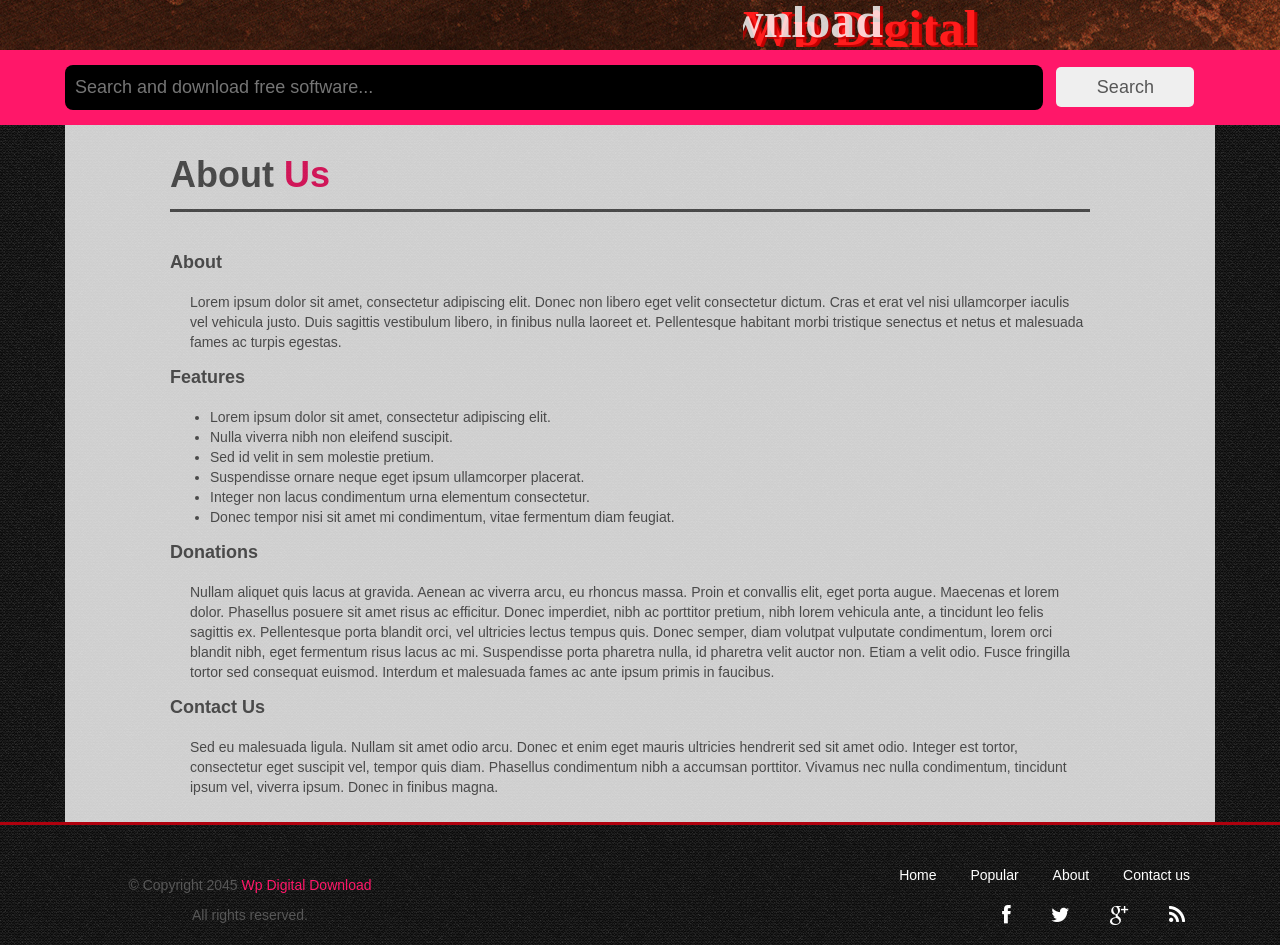
<file: pages/about.html>
<!DOCTYPE HTML>
<html>
<head>
<title>Wp Digital Download | Pages | About Us</title>
<meta charset="UTF-8">
<meta name="viewport" content="width=device-width, initial-scale=1.0">
<link rel="stylesheet" type="text/css" href="../assets/css/bootstrap.min.css" media="screen">
<link rel="stylesheet" type="text/css" href="../assets/css/font-awesome.min.css">
<link rel="stylesheet" type="text/css" href="../assets/css/style.css" media="screen">
<link rel="stylesheet" type="text/css" href="../assets/css/responsive.css" media="screen">
</head>
<body>
<div class="fix header_area">
  <div class="fix wrapper header">
    <div class="fix logo floatleft">
      <h1>Wp Digital <span>Download</span></h1>
    </div>
  </div>
</div>
<div class="fix search_area">
  <div class="fix wrapper search_box">
    <form action="#">
      <p>
        <input type="search" class="search" placeholder="Search and download free software...">
        <input type="submit" class="search_submit" value="Search">
      </p>
    </form>
  </div>
</div>
<div class="fix main_content_area">
  <div class="fix wrapper main_content">
    <div class="inner_page">
      <h1>About <span>Us</span></h1>
      <h2>About</h2>
      <p>Lorem ipsum dolor sit amet, consectetur adipiscing elit. Donec non libero eget velit consectetur dictum. Cras et erat vel nisi ullamcorper iaculis vel vehicula justo. Duis sagittis vestibulum libero, in finibus nulla laoreet et. Pellentesque habitant morbi tristique senectus et netus et malesuada fames ac turpis egestas.</p>
      <h2>Features</h2>
      <ul>
        <li>Lorem ipsum dolor sit amet, consectetur adipiscing elit.</li>
        <li>Nulla viverra nibh non eleifend suscipit.</li>
        <li>Sed id velit in sem molestie pretium.</li>
        <li>Suspendisse ornare neque eget ipsum ullamcorper placerat.</li>
        <li>Integer non lacus condimentum urna elementum consectetur.</li>
        <li>Donec tempor nisi sit amet mi condimentum, vitae fermentum diam feugiat.</li>
      </ul>
      <h2>Donations</h2>
      <p>Nullam aliquet quis lacus at gravida. Aenean ac viverra arcu, eu rhoncus massa. Proin et convallis elit, eget porta augue. Maecenas et lorem dolor. Phasellus posuere sit amet risus ac efficitur. Donec imperdiet, nibh ac porttitor pretium, nibh lorem vehicula ante, a tincidunt leo felis sagittis ex. Pellentesque porta blandit orci, vel ultricies lectus tempus quis. Donec semper, diam volutpat vulputate condimentum, lorem orci blandit nibh, eget fermentum risus lacus ac mi. Suspendisse porta pharetra nulla, id pharetra velit auctor non. Etiam a velit odio. Fusce fringilla tortor sed consequat euismod. Interdum et malesuada fames ac ante ipsum primis in faucibus.</p>
      <h2>Contact Us</h2>
      <p>Sed eu malesuada ligula. Nullam sit amet odio arcu. Donec et enim eget mauris ultricies hendrerit sed sit amet odio. Integer est tortor, consectetur eget suscipit vel, tempor quis diam. Phasellus condimentum nibh a accumsan porttitor. Vivamus nec nulla condimentum, tincidunt ipsum vel, viverra ipsum. Donec in finibus magna.</p>
    </div>
  </div>
</div>
<div class="fix footer_area">
  <div class="fix wrapper footer">
    <div class="fix footer_left floatleft">
      <div class="fix google_search"></div>
      <div class="fix copyright">
        <p>&copy; Copyright 2045 <span>Wp Digital Download</span></p>
        <p>All rights reserved.</p>
      </div>
    </div>
    <div class="fix footer_right floatright">
      <div class="fix footer_menu">
        <ul>
          <li><a href="../index.html">Home</a></li>
          <li><a href="popular.html">Popular</a></li>
          <li><a href="about.html">About</a></li>
          <li><a href="contact.html">Contact us</a></li>
        </ul>
      </div>
      <div class="fix social floatleft">
        <ul>
          <li><a href="#" class="facebook"><i class="fa fa-facebook"></i></a></li>
          <li><a href="#" class="twitter"><i class="fa fa-twitter"></i></a></li>
          <li><a href="#" class="google"><i class="fa fa-google-plus"></i></a></li>
          <li><a href="#" class="feed"><i class="fa fa-rss"></i></a></li>
        </ul>
      </div>
    </div>
  </div>
</div>
<script src="../assets/js/jquery.min.js"></script> 
<script src="../assets/js/bootstrap.min.js"></script>
</body>
</html>
</file>
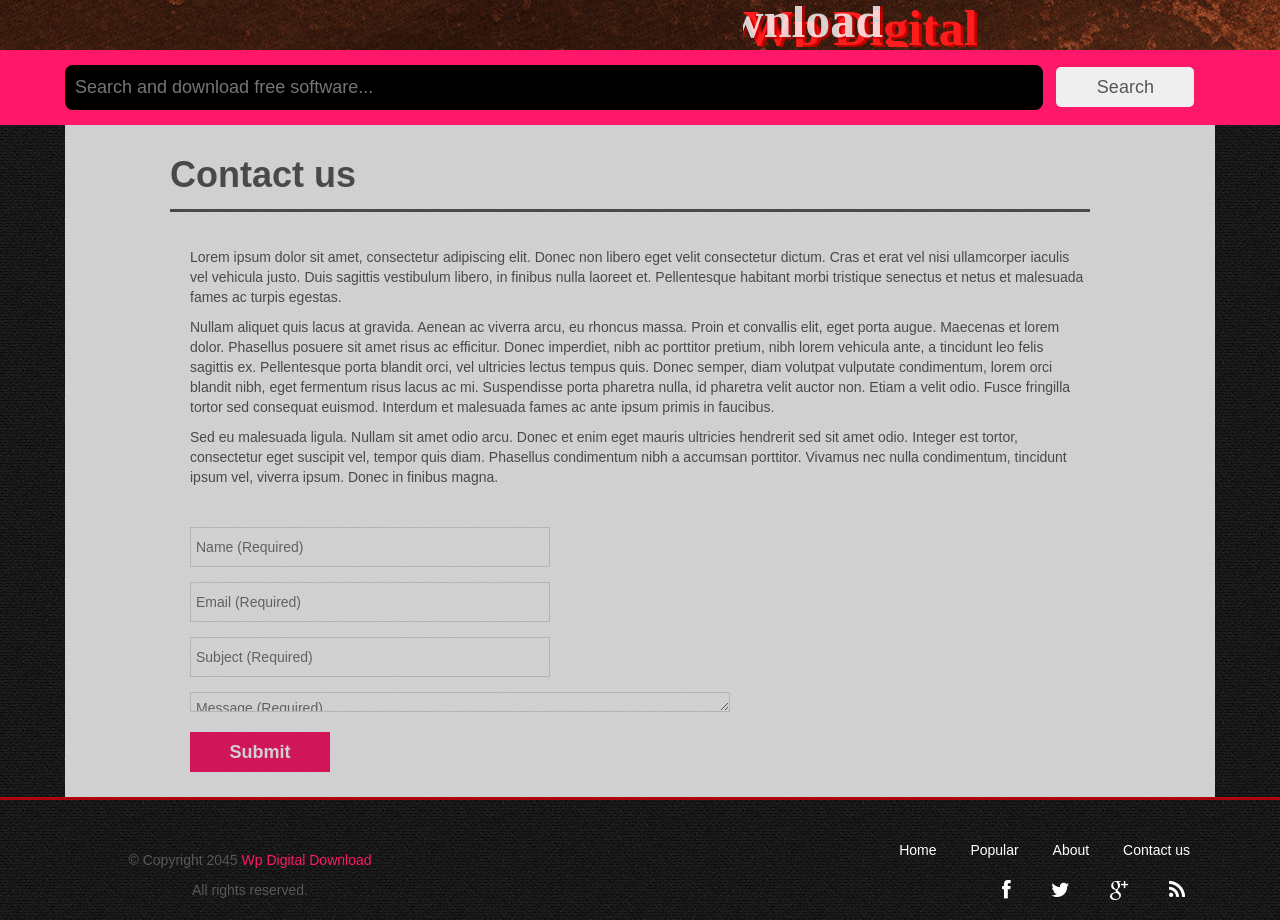
<file: pages/contact.html>
<!DOCTYPE HTML>
<html>
<head>
<title>Wp Digital Download | Pages | Contact</title>
<meta charset="UTF-8">
<meta name="viewport" content="width=device-width, initial-scale=1.0">
<link rel="stylesheet" type="text/css" href="../assets/css/bootstrap.min.css" media="screen">
<link rel="stylesheet" type="text/css" href="../assets/css/font-awesome.min.css">
<link rel="stylesheet" type="text/css" href="../assets/css/style.css" media="screen">
<link rel="stylesheet" type="text/css" href="../assets/css/responsive.css" media="screen">
</head>
<body>
<div class="fix header_area">
  <div class="fix wrapper header">
    <div class="fix logo floatleft">
      <h1>Wp Digital <span>Download</span></h1>
    </div>
  </div>
</div>
<div class="fix search_area">
  <div class="fix wrapper search_box">
    <form action="#">
      <p>
        <input type="search" class="search" placeholder="Search and download free software...">
        <input type="submit" class="search_submit" value="Search">
      </p>
    </form>
  </div>
</div>
<div class="fix main_content_area">
  <div class="fix wrapper main_content">
    <div class="inner_page">
      <h1>Contact us</h1>
      <p>Lorem ipsum dolor sit amet, consectetur adipiscing elit. Donec non libero eget velit consectetur dictum. Cras et erat vel nisi ullamcorper iaculis vel vehicula justo. Duis sagittis vestibulum libero, in finibus nulla laoreet et. Pellentesque habitant morbi tristique senectus et netus et malesuada fames ac turpis egestas.</p>
      <p>Nullam aliquet quis lacus at gravida. Aenean ac viverra arcu, eu rhoncus massa. Proin et convallis elit, eget porta augue. Maecenas et lorem dolor. Phasellus posuere sit amet risus ac efficitur. Donec imperdiet, nibh ac porttitor pretium, nibh lorem vehicula ante, a tincidunt leo felis sagittis ex. Pellentesque porta blandit orci, vel ultricies lectus tempus quis. Donec semper, diam volutpat vulputate condimentum, lorem orci blandit nibh, eget fermentum risus lacus ac mi. Suspendisse porta pharetra nulla, id pharetra velit auctor non. Etiam a velit odio. Fusce fringilla tortor sed consequat euismod. Interdum et malesuada fames ac ante ipsum primis in faucibus.</p>
      <p>Sed eu malesuada ligula. Nullam sit amet odio arcu. Donec et enim eget mauris ultricies hendrerit sed sit amet odio. Integer est tortor, consectetur eget suscipit vel, tempor quis diam. Phasellus condimentum nibh a accumsan porttitor. Vivamus nec nulla condimentum, tincidunt ipsum vel, viverra ipsum. Donec in finibus magna.</p>
      <div class="contact_form">
        <form action="#">
          <p>
            <input type="text" class="name" placeholder="Name (Required)">
          </p>
          <p>
            <input type="text" class="email" placeholder="Email (Required)">
          </p>
          <p>
            <input type="text" class="name" placeholder="Subject (Required)">
          </p>
          <p>
            <textarea class="massage" placeholder="Message (Required)"></textarea>
          </p>
          <p>
            <input type="submit" value="Submit" class="submit_btn">
          </p>
        </form>
      </div>
    </div>
  </div>
</div>
<div class="fix footer_area">
  <div class="fix wrapper footer">
    <div class="fix footer_left floatleft">
      <div class="fix google_search"></div>
      <div class="fix copyright">
        <p>&copy; Copyright 2045 <span>Wp Digital Download</span></p>
        <p>All rights reserved.</p>
      </div>
    </div>
    <div class="fix footer_right floatright">
      <div class="fix footer_menu">
        <ul>
          <li><a href="../index.html">Home</a></li>
          <li><a href="popular.html">Popular</a></li>
          <li><a href="about.html">About</a></li>
          <li><a href="contact.html">Contact us</a></li>
        </ul>
      </div>
      <div class="fix social floatleft">
        <ul>
          <li><a href="#" class="facebook"><i class="fa fa-facebook"></i></a></li>
          <li><a href="#" class="twitter"><i class="fa fa-twitter"></i></a></li>
          <li><a href="#" class="google"><i class="fa fa-google-plus"></i></a></li>
          <li><a href="#" class="feed"><i class="fa fa-rss"></i></a></li>
        </ul>
      </div>
    </div>
  </div>
</div>
<script src="../assets/js/jquery.min.js"></script> 
<script src="../assets/js/bootstrap.min.js"></script>
</body>
</html>
</file>
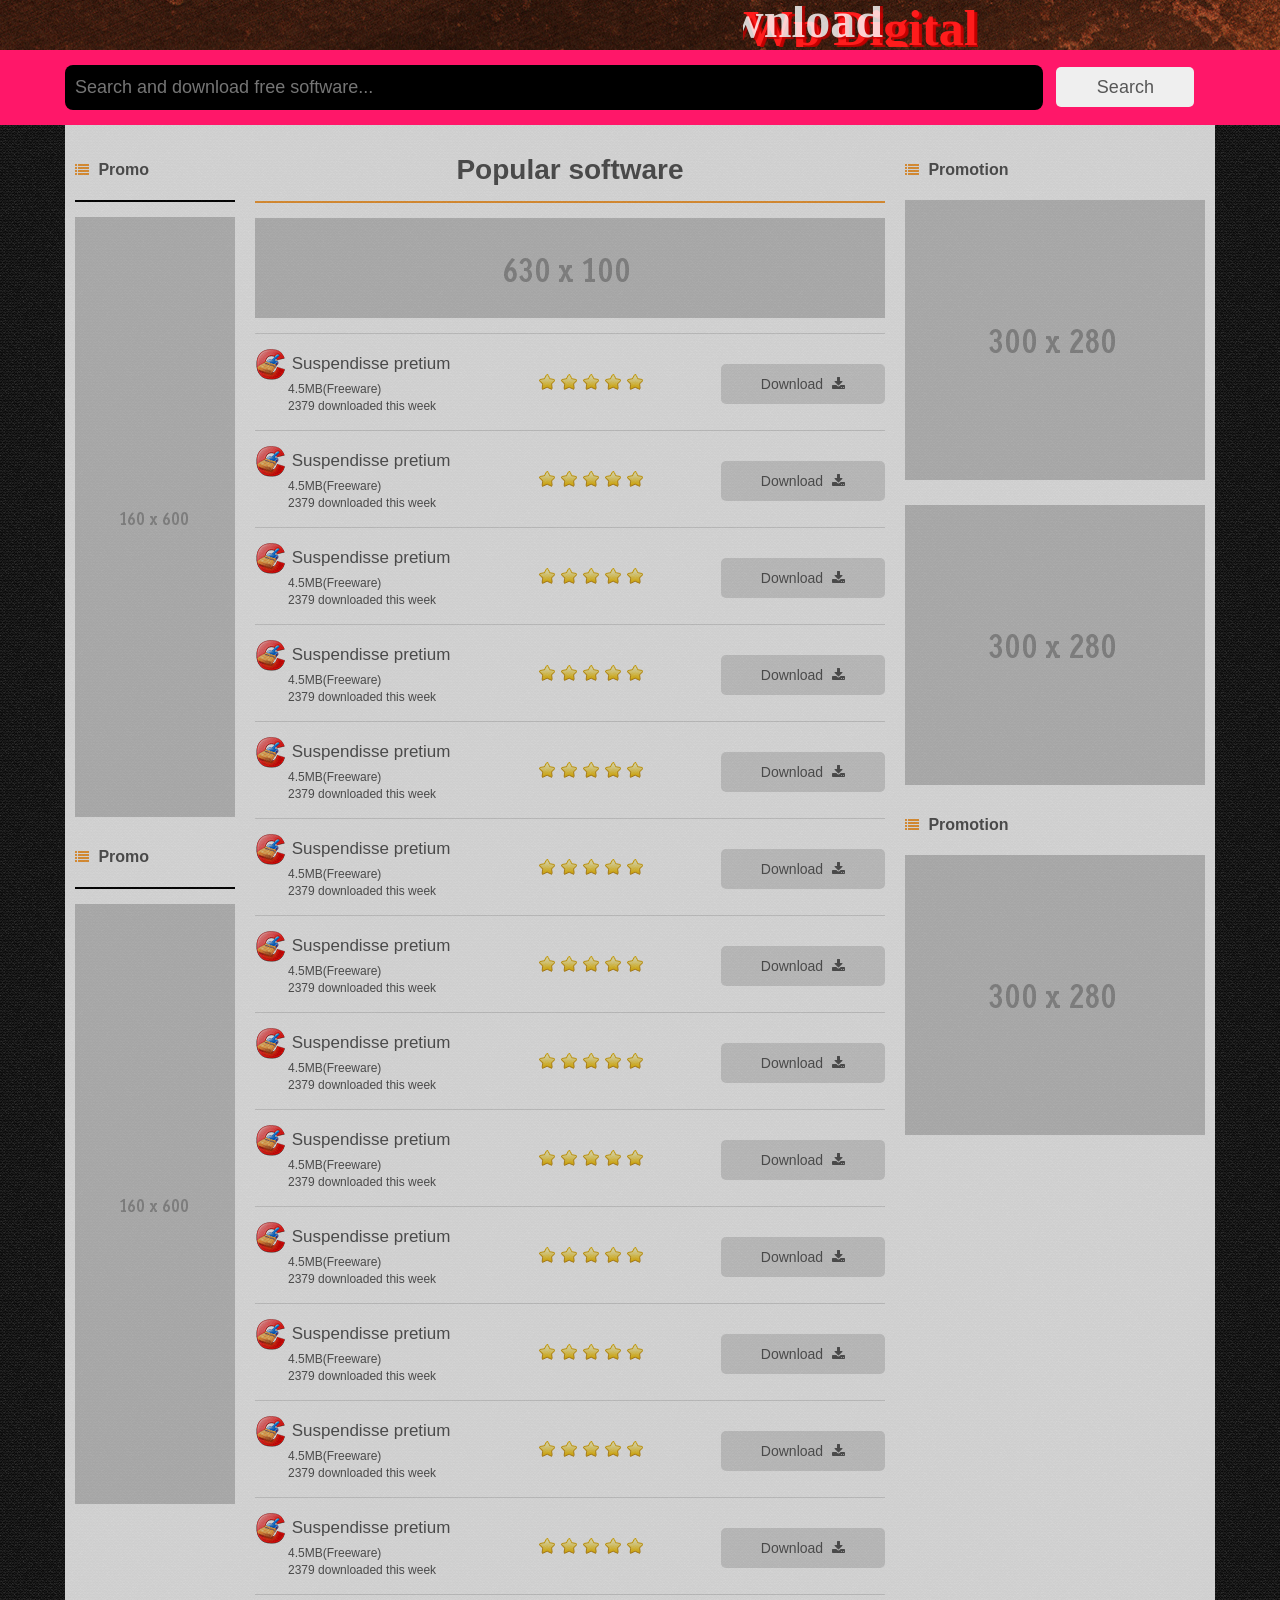
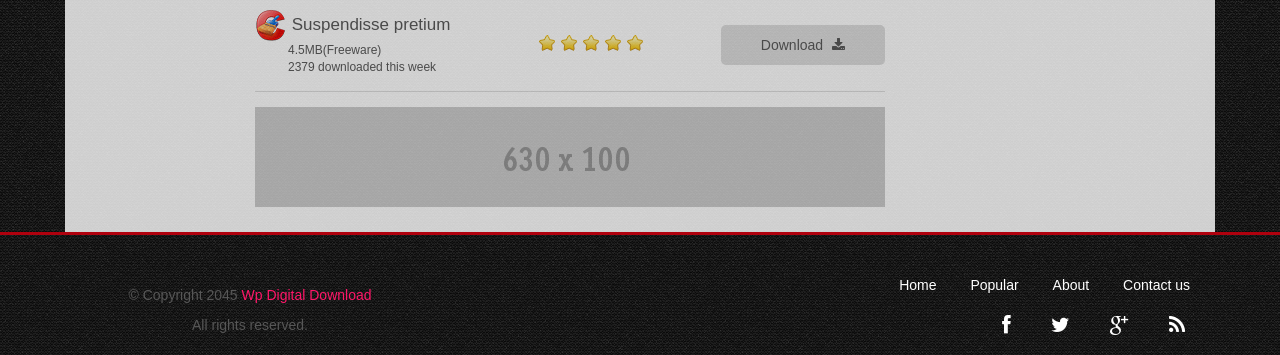
<file: pages/popular.html>
<!DOCTYPE HTML>
<html>
<head>
<title>Wp Digital Download | Pages | Popular</title>
<meta charset="UTF-8">
<meta name="viewport" content="width=device-width, initial-scale=1.0">
<link rel="stylesheet" type="text/css" href="../assets/css/bootstrap.min.css" media="screen">
<link rel="stylesheet" type="text/css" href="../assets/css/font-awesome.min.css">
<link rel="stylesheet" type="text/css" href="../assets/css/style.css" media="screen">
<link rel="stylesheet" type="text/css" href="../assets/css/responsive.css" media="screen">
</head>
<body>
<div class="fix header_area">
  <div class="fix wrapper header">
    <div class="fix logo floatleft">
      <h1>Wp Digital <span>Download</span></h1>
    </div>
  </div>
</div>
<div class="fix search_area">
  <div class="fix wrapper search_box">
    <form action="#">
      <p>
        <input type="search" class="search" placeholder="Search and download free software...">
        <input type="submit" class="search_submit" value="Search">
      </p>
    </form>
  </div>
</div>
<div class="fix main_content_area">
  <div class="fix wrapper main_content">
    <div class="fix inner_left_sidebar floatleft">
      <div class="fix single_left_sidebar">
        <h2><i class="fa fa-list"></i> Promo</h2>
        <img src="../images/160x600.gif" alt=""></div>
      <div class="fix single_left_sidebar">
        <h2><i class="fa fa-list"></i> Promo</h2>
        <img src="../images/160x600.gif" alt=""></div>
    </div>
    <div class="fix inner_content floatleft">
      <h1>Popular software</h1>
      <ul>
        <li>
          <div class="fix single_inner_content">
            <div class="fix blog_top_add"><img src="../images/630x100.gif" alt=""></div>
          </div>
        </li>
        <li>
          <div class="fix single_inner_content">
            <h1><img src="../images/ccleaner.png" alt=""> <a href="#">Suspendisse pretium </a><span>4.5MB(Freeware) <br/>
              2379 downloaded this week</span></h1>
            <div class="fix star"><a href="#">star</a><a href="#">star</a><a href="#">star</a><a href="#">star</a><a href="#">star</a></div>
            <a href="#">Download <i class="fa fa-download"></i></a></div>
        </li>
        <li>
          <div class="fix single_inner_content">
            <h1><img src="../images/ccleaner.png" alt=""> <a href="#">Suspendisse pretium </a><span>4.5MB(Freeware) <br/>
              2379 downloaded this week</span></h1>
            <div class="fix star"><a href="#">star</a><a href="#">star</a><a href="#">star</a><a href="#">star</a><a href="#">star</a></div>
            <a href="#">Download <i class="fa fa-download"></i></a></div>
        </li>
        <li>
          <div class="fix single_inner_content">
            <h1><img src="../images/ccleaner.png" alt=""> <a href="#">Suspendisse pretium </a><span>4.5MB(Freeware) <br/>
              2379 downloaded this week</span></h1>
            <div class="fix star"><a href="#">star</a><a href="#">star</a><a href="#">star</a><a href="#">star</a><a href="#">star</a></div>
            <a href="#">Download <i class="fa fa-download"></i></a></div>
        </li>
        <li>
          <div class="fix single_inner_content">
            <h1><img src="../images/ccleaner.png" alt=""> <a href="#">Suspendisse pretium </a><span>4.5MB(Freeware) <br/>
              2379 downloaded this week</span></h1>
            <div class="fix star"><a href="#">star</a><a href="#">star</a><a href="#">star</a><a href="#">star</a><a href="#">star</a></div>
            <a href="#">Download <i class="fa fa-download"></i></a></div>
        </li>
        <li>
          <div class="fix single_inner_content">
            <h1><img src="../images/ccleaner.png" alt=""> <a href="#">Suspendisse pretium </a><span>4.5MB(Freeware) <br/>
              2379 downloaded this week</span></h1>
            <div class="fix star"><a href="#">star</a><a href="#">star</a><a href="#">star</a><a href="#">star</a><a href="#">star</a></div>
            <a href="#">Download <i class="fa fa-download"></i></a></div>
        </li>
        <li>
          <div class="fix single_inner_content">
            <h1><img src="../images/ccleaner.png" alt=""> <a href="#">Suspendisse pretium </a><span>4.5MB(Freeware) <br/>
              2379 downloaded this week</span></h1>
            <div class="fix star"><a href="#">star</a><a href="#">star</a><a href="#">star</a><a href="#">star</a><a href="#">star</a></div>
            <a href="#">Download <i class="fa fa-download"></i></a></div>
        </li>
        <li>
          <div class="fix single_inner_content">
            <h1><img src="../images/ccleaner.png" alt=""> <a href="#">Suspendisse pretium </a><span>4.5MB(Freeware) <br/>
              2379 downloaded this week</span></h1>
            <div class="fix star"><a href="#">star</a><a href="#">star</a><a href="#">star</a><a href="#">star</a><a href="#">star</a></div>
            <a href="#">Download <i class="fa fa-download"></i></a></div>
        </li>
        <li>
          <div class="fix single_inner_content">
            <h1><img src="../images/ccleaner.png" alt=""> <a href="#">Suspendisse pretium </a><span>4.5MB(Freeware) <br/>
              2379 downloaded this week</span></h1>
            <div class="fix star"><a href="#">star</a><a href="#">star</a><a href="#">star</a><a href="#">star</a><a href="#">star</a></div>
            <a href="#">Download <i class="fa fa-download"></i></a></div>
        </li>
        <li>
          <div class="fix single_inner_content">
            <h1><img src="../images/ccleaner.png" alt=""> <a href="#">Suspendisse pretium </a><span>4.5MB(Freeware) <br/>
              2379 downloaded this week</span></h1>
            <div class="fix star"><a href="#">star</a><a href="#">star</a><a href="#">star</a><a href="#">star</a><a href="#">star</a></div>
            <a href="#">Download <i class="fa fa-download"></i></a></div>
        </li>
        <li>
          <div class="fix single_inner_content">
            <h1><img src="../images/ccleaner.png" alt=""> <a href="#">Suspendisse pretium </a><span>4.5MB(Freeware) <br/>
              2379 downloaded this week</span></h1>
            <div class="fix star"><a href="#">star</a><a href="#">star</a><a href="#">star</a><a href="#">star</a><a href="#">star</a></div>
            <a href="#">Download <i class="fa fa-download"></i></a></div>
        </li>
        <li>
          <div class="fix single_inner_content">
            <h1><img src="../images/ccleaner.png" alt=""> <a href="#">Suspendisse pretium </a><span>4.5MB(Freeware) <br/>
              2379 downloaded this week</span></h1>
            <div class="fix star"><a href="#">star</a><a href="#">star</a><a href="#">star</a><a href="#">star</a><a href="#">star</a></div>
            <a href="#">Download <i class="fa fa-download"></i></a></div>
        </li>
        <li>
          <div class="fix single_inner_content">
            <h1><img src="../images/ccleaner.png" alt=""> <a href="#">Suspendisse pretium </a><span>4.5MB(Freeware) <br/>
              2379 downloaded this week</span></h1>
            <div class="fix star"><a href="#">star</a><a href="#">star</a><a href="#">star</a><a href="#">star</a><a href="#">star</a></div>
            <a href="#">Download <i class="fa fa-download"></i></a></div>
        </li>
        <li>
          <div class="fix single_inner_content">
            <h1><img src="../images/ccleaner.png" alt=""> <a href="#">Suspendisse pretium </a><span>4.5MB(Freeware) <br/>
              2379 downloaded this week</span></h1>
            <div class="fix star"><a href="#">star</a><a href="#">star</a><a href="#">star</a><a href="#">star</a><a href="#">star</a></div>
            <a href="#">Download <i class="fa fa-download"></i></a></div>
        </li>
        <li>
          <div class="fix single_inner_content">
            <h1><img src="../images/ccleaner.png" alt=""> <a href="#">Suspendisse pretium </a><span>4.5MB(Freeware) <br/>
              2379 downloaded this week</span></h1>
            <div class="fix star"><a href="#">star</a><a href="#">star</a><a href="#">star</a><a href="#">star</a><a href="#">star</a></div>
            <a href="#">Download <i class="fa fa-download"></i></a></div>
        </li>
        <li>
          <div class="fix single_inner_content">
            <div class="fix blog_top_add"><img src="../images/630x100.gif" alt=""></div>
          </div>
        </li>
      </ul>
    </div>
    <div class="fix inner_right_sidebar floatright">
      <div class="fix single_right_sidebar">
        <h2><i class="fa fa-list"></i> Promotion</h2>
        <img src="../images/300x280.gif" alt=""></div>
      <div class="fix single_right_sidebar"><img src="../images/300x280.gif" alt=""></div>
      <div class="fix single_right_sidebar">
        <h2><i class="fa fa-list"></i> Promotion</h2>
        <img src="../images/300x280.gif" alt=""></div>
    </div>
  </div>
</div>
<div class="fix footer_area">
  <div class="fix wrapper footer">
    <div class="fix footer_left floatleft">
      <div class="fix google_search"></div>
      <div class="fix copyright">
        <p>&copy; Copyright 2045 <span>Wp Digital Download</span></p>
        <p>All rights reserved.</p>
      </div>
    </div>
    <div class="fix footer_right floatright">
      <div class="fix footer_menu">
        <ul>
          <li><a href="../index.html">Home</a></li>
          <li><a href="popular.html">Popular</a></li>
          <li><a href="about.html">About</a></li>
          <li><a href="contact.html">Contact us</a></li>
        </ul>
      </div>
      <div class="fix social floatleft">
        <ul>
          <li><a href="#" class="facebook"><i class="fa fa-facebook"></i></a></li>
          <li><a href="#" class="twitter"><i class="fa fa-twitter"></i></a></li>
          <li><a href="#" class="google"><i class="fa fa-google-plus"></i></a></li>
          <li><a href="#" class="feed"><i class="fa fa-rss"></i></a></li>
        </ul>
      </div>
    </div>
  </div>
</div>
<script src="../assets/js/jquery.min.js"></script> 
<script src="../assets/js/bootstrap.min.js"></script>
</body>
</html>
</file>
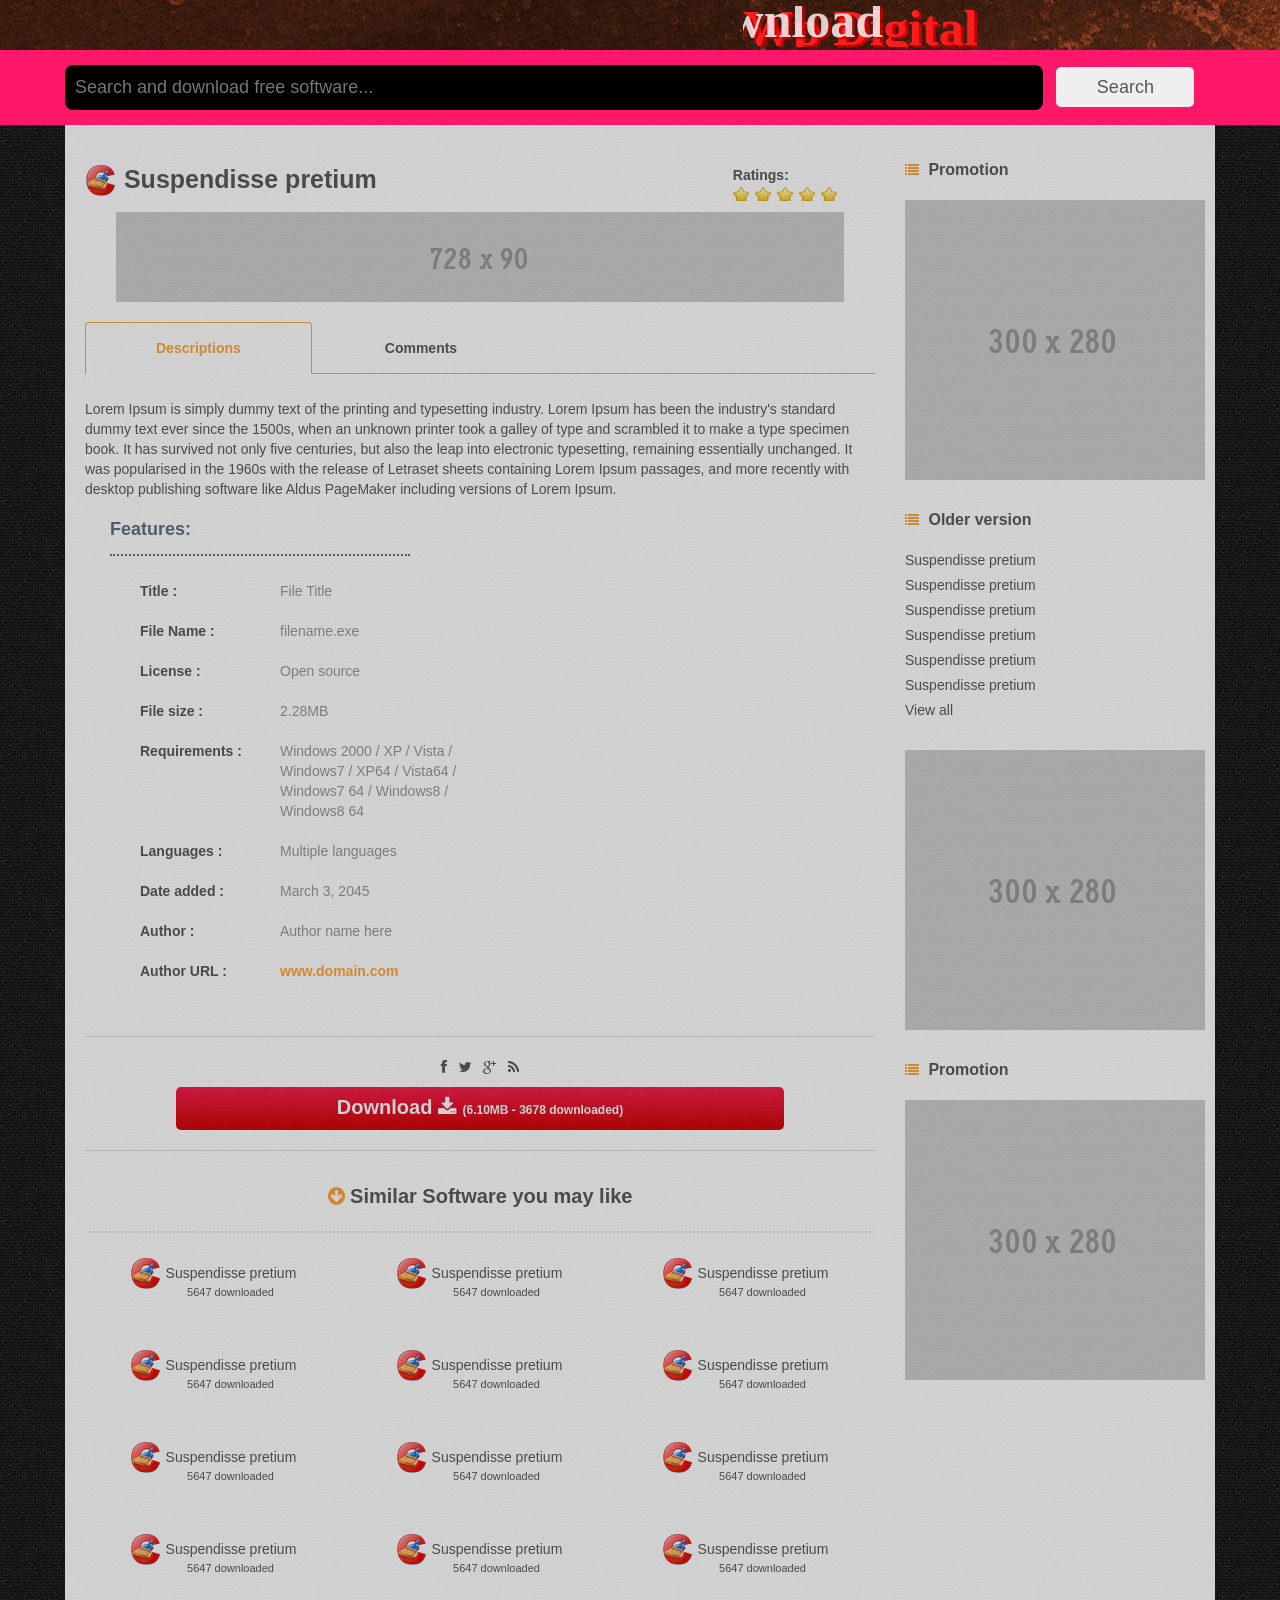
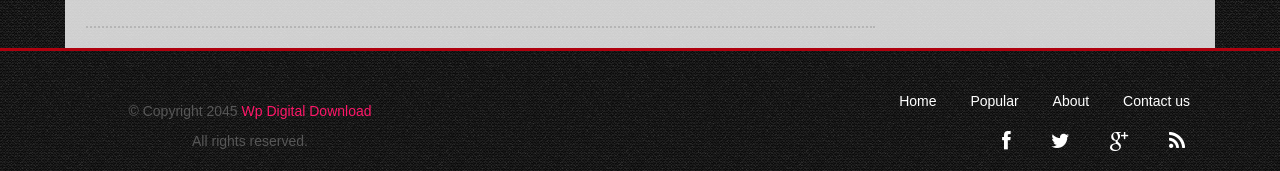
<file: pages/single.html>
<!DOCTYPE HTML>
<html>
<head>
<title>Wp Digital Download | Pages | Single</title>
<meta charset="UTF-8">
<meta name="viewport" content="width=device-width, initial-scale=1.0">
<link rel="stylesheet" type="text/css" href="../assets/css/bootstrap.min.css" media="screen">
<link rel="stylesheet" type="text/css" href="../assets/css/font-awesome.min.css">
<link rel="stylesheet" type="text/css" href="../assets/css/style.css" media="screen">
<link rel="stylesheet" type="text/css" href="../assets/css/responsive.css" media="screen">
</head>
<body>
<div class="fix header_area">
  <div class="fix wrapper header">
    <div class="fix logo floatleft">
      <h1>Wp Digital <span>Download</span></h1>
    </div>
  </div>
</div>
<div class="fix search_area">
  <div class="fix wrapper search_box">
    <form action="#">
      <p>
        <input type="search" class="search" placeholder="Search and download free software...">
        <input type="submit" class="search_submit" value="Search">
      </p>
    </form>
  </div>
</div>
<div class="fix main_content_area">
  <div class="fix wrapper main_content">
    <div class="fix inner_page_content floatleft">
      <div class="fix breadcrumbs"></div>
      <div class="fix single_page_content">
        <div class="soft_title">
          <h1><img src="../images/ccleaner.png" alt=""> Suspendisse pretium</h1>
          <div class="rating_star"><span>Ratings:</span><a href="#"></a><a href="#"></a><a href="#"></a><a href="#"></a><a href="#"></a></div>
        </div>
        <div class="fix single_page_content_top_addbar"><img src="../images/728x90.gif" alt=""></div>
        <div class="fix description_tabs">
          <ul class="nav nav-tabs">
            <li class="active"><a href="#home" data-toggle="tab">Descriptions</a></li>
            <li><a href="#profile" data-toggle="tab">Comments</a></li>
          </ul>
          <div class="tab-content">
            <div class="tab-pane active descriptions" id="home">Lorem Ipsum is simply dummy text of the printing and typesetting industry. Lorem Ipsum has been the industry's standard dummy text ever since the 1500s, when an unknown printer took a galley of type and scrambled it to make a type specimen book. It has survived not only five centuries, but also the leap into electronic typesetting, remaining essentially unchanged. It was popularised in the 1960s with the release of Letraset sheets containing Lorem Ipsum passages, and more recently with desktop publishing software like Aldus PageMaker including versions of Lorem Ipsum.
              <h2>Features:</h2>
              <ul>
                <li>
                  <div class="fix description_info">
                    <div class="des_title">Title :</div>
                    <div class="des">File Title</div>
                  </div>
                </li>
                <li>
                  <div class="fix description_info">
                    <div class="des_title">File Name :</div>
                    <div class="des">filename.exe</div>
                  </div>
                </li>
                <li>
                  <div class="fix description_info">
                    <div class="des_title">License :</div>
                    <div class="des">Open source</div>
                  </div>
                </li>
                <li>
                  <div class="fix description_info">
                    <div class="des_title">File size :</div>
                    <div class="des">2.28MB</div>
                  </div>
                </li>
                <li>
                  <div class="fix description_info">
                    <div class="des_title">Requirements :</div>
                    <div class="des">Windows 2000 / XP / Vista / Windows7 / XP64 / Vista64 / Windows7 64 / Windows8 / Windows8 64</div>
                  </div>
                </li>
                <li>
                  <div class="fix description_info">
                    <div class="des_title">Languages :</div>
                    <div class="des">Multiple languages</div>
                  </div>
                </li>
                <li>
                  <div class="fix description_info">
                    <div class="des_title">Date added :</div>
                    <div class="des">March 3, 2045</div>
                  </div>
                </li>
                <li>
                  <div class="fix description_info">
                    <div class="des_title">Author :</div>
                    <div class="des">Author name here</div>
                  </div>
                </li>
                <li>
                  <div class="fix description_info">
                    <div class="des_title">Author URL :</div>
                    <div class="des"><a href="#">www.domain.com</a></div>
                  </div>
                </li>
              </ul>
            </div>
            <div class="tab-pane comments" id="profile">
              <p>hello this is comment box</p>
            </div>
          </div>
        </div>
        <div class="fix post-meta">
          <div class="fix download_area">
            <div class="fix social_buttons text-center"><a href="#" class="facebook"><i class="fa fa-facebook"></i></a> &nbsp; <a href="#" class="twitter"><i class="fa fa-twitter"></i></a> &nbsp; <a href="#" class="google"><i class="fa fa-google-plus"></i></a> &nbsp; <a href="#" class="feed"><i class="fa fa-rss"></i></a></div>
            <div class="fix download_button"><a href="#">Download <i class="fa fa-download"></i> <span>(6.10MB - 3678 downloaded)</span></a></div>
          </div>
        </div>
        <div class="fix related_post">
          <h2><i class="fa fa-arrow-circle-down"></i> Similar Software you may like</h2>
          <div class="fix related_post_container">
            <div class="fix single_related_post">
              <h2><img src="../images/ccleaner.png" alt=""> <a href="#">Suspendisse pretium</a> <span>5647 downloaded</span></h2>
            </div>
            <div class="fix single_related_post">
              <h2><img src="../images/ccleaner.png" alt=""> <a href="#">Suspendisse pretium</a> <span>5647 downloaded</span></h2>
            </div>
            <div class="fix single_related_post">
              <h2><img src="../images/ccleaner.png" alt=""> <a href="#">Suspendisse pretium</a> <span>5647 downloaded</span></h2>
            </div>
            <div class="fix single_related_post">
              <h2><img src="../images/ccleaner.png" alt=""> <a href="#">Suspendisse pretium</a> <span>5647 downloaded</span></h2>
            </div>
            <div class="fix single_related_post">
              <h2><img src="../images/ccleaner.png" alt=""> <a href="#">Suspendisse pretium</a> <span>5647 downloaded</span></h2>
            </div>
            <div class="fix single_related_post">
              <h2><img src="../images/ccleaner.png" alt=""> <a href="#">Suspendisse pretium</a> <span>5647 downloaded</span></h2>
            </div>
            <div class="fix single_related_post">
              <h2><img src="../images/ccleaner.png" alt=""> <a href="#">Suspendisse pretium</a> <span>5647 downloaded</span></h2>
            </div>
            <div class="fix single_related_post">
              <h2><img src="../images/ccleaner.png" alt=""> <a href="#">Suspendisse pretium</a> <span>5647 downloaded</span></h2>
            </div>
            <div class="fix single_related_post">
              <h2><img src="../images/ccleaner.png" alt=""> <a href="#">Suspendisse pretium</a> <span>5647 downloaded</span></h2>
            </div>
            <div class="fix single_related_post">
              <h2><img src="../images/ccleaner.png" alt=""> <a href="#">Suspendisse pretium</a> <span>5647 downloaded</span></h2>
            </div>
            <div class="fix single_related_post">
              <h2><img src="../images/ccleaner.png" alt=""> <a href="#">Suspendisse pretium</a> <span>5647 downloaded</span></h2>
            </div>
            <div class="fix single_related_post">
              <h2><img src="../images/ccleaner.png" alt=""> <a href="#">Suspendisse pretium</a> <span>5647 downloaded</span></h2>
            </div>
          </div>
        </div>
      </div>
    </div>
    <div class="fix inner_page_right_sidebar floatright">
      <div class="fix inner_page_single_right_sidebar">
        <h2><i class="fa fa-list"></i> Promotion</h2>
        <img src="../images/300x280.gif" alt=""></div>
      <div class="fix older_version">
        <h2><i class="fa fa-list"></i> Older version</h2>
        <a href="#">Suspendisse pretium </a><a href="#">Suspendisse pretium </a><a href="#">Suspendisse pretium </a><a href="#">Suspendisse pretium </a><a href="#">Suspendisse pretium </a><a href="#">Suspendisse pretium </a><a href="#">View all</a></div>
      <div class="fix inner_page_single_right_sidebar"><img src="../images/300x280.gif" alt=""></div>
      <div class="fix inner_page_single_right_sidebar">
        <h2><i class="fa fa-list"></i> Promotion</h2>
        <img src="../images/300x280.gif" alt=""></div>
    </div>
  </div>
</div>
<div class="fix footer_area">
  <div class="fix wrapper footer">
    <div class="fix footer_left floatleft">
      <div class="fix google_search"></div>
      <div class="fix copyright">
        <p>&copy; Copyright 2045 <span>Wp Digital Download</span></p>
        <p>All rights reserved.</p>
      </div>
    </div>
    <div class="fix footer_right floatright">
      <div class="fix footer_menu">
        <ul>
          <li><a href="../index.html">Home</a></li>
          <li><a href="popular.html">Popular</a></li>
          <li><a href="about.html">About</a></li>
          <li><a href="contact.html">Contact us</a></li>
        </ul>
      </div>
      <div class="fix social floatleft">
        <ul>
          <li><a href="#" class="facebook"><i class="fa fa-facebook"></i></a></li>
          <li><a href="#" class="twitter"><i class="fa fa-twitter"></i></a></li>
          <li><a href="#" class="google"><i class="fa fa-google-plus"></i></a></li>
          <li><a href="#" class="feed"><i class="fa fa-rss"></i></a></li>
        </ul>
      </div>
    </div>
  </div>
</div>
<script src="../assets/js/jquery.min.js"></script> 
<script src="../assets/js/bootstrap.min.js"></script>
</body>
</html>
</file>
<file: assets/css/style.css>
/*
Template Name: Wp Digital Download 
Template URI: http://www.wpfreeware.com/wp-digital-download/
Author: WpFreeware
Author URI: http://www.wpfreeware.com
Description: A Pro Apps / Digital Downloads website template
Version: 1.0 
License: GPL
License URI: http://www.gnu.org/licenses/gpl-2.0.html
*/

*{margin:0; padding:0}
body{font-family:Arial; font-size:14px; line-height:20px; background:url("images/black_bg.png") repeat; color:#575757}
a{color:#575757; text-decoration:none; outline:0}
a:hover, a:active, a:focus{text-decoration:none; outline:0; color:#575757}
input[type=text], input[type=password], input[type=submit], textarea{border:1px solid #ddd; padding:5px; overflow:auto}
h1, h2, h3, h4, h5, h6{font-weight:normal; margin:0 0 15px}
h2{font-size:25px; line-height:30px}
img{max-width:100%; height:auto; border:none}
.alignleft{float:left; margin-left:0px}
.aligncenter{display:block; margin:10px auto}
.alignright{float:right; margin-left:10px}
.floatleft{float:left}
.floatright{float:right}
.wrapper{width:1150px; display:block; margin:0 auto}
.fix{overflow:hidden}
.header_area
{background:url("images/header.jpg"); padding:6px}
.header{min-height:1cm}
.logo{position:absolute; right:8.0cm}
.logo h1{color:#ff1c1c; font-family:lucida fax; font-size:50px;  font-weight:bold; line-height:8px; margin-top:18px; text-shadow:3px 2px 1px #c40000}
.logo h1 span{color:#fff; position:absolute; bottom:0.6cm ;right:2.5cm; opacity:0.8}
.social{margin-left:210px}
.social ul{margin:0; padding:0; list-style:none}
.social ul li{float:left}
.social ul li a{color:#FFF; display:block; font-size:20px; padding:10px 20px}
.social ul li a:hover{color:#FF1769}
.facebook{}
.twitter{}
.google{}
.feed{}
.google_lan{margin-right:22px; margin-top:40px}
.search_area{background:#FF1769}
.search_box{padding:15px 0}
.search_box form, .search_box form p{margin:0; padding:0}
.search{background:none repeat scroll 0 0 #000; border:0; border-radius:8px; color:#FFF; font-size:18px; height:45px; padding-left:10px; width:85%; outline:0}
.search:focus{background:#F0F0F0; color:#000}
.search_submit{border-radius:5px; font-size:18px; height:40px; margin-left:10px; width:12%; border:none !important}
.search_submit:hover{background:#222; color:#FF1769}
.main_content_area{}
.main_content{background:#fff; opacity:0.8;}
.content{width:950px; padding:10px; background:#fff}
.hori_addbar{height:100px; margin:10px auto; width:450px}
.single_content{border:1px solid #999; margin-bottom:15px; margin-left:7px; margin-right:7px; padding:9px; width:296px; -moz-box-shadow:3px 3px 5px #ddd; -webkit-box-shadow:3px 3px 5px #ddd; box-shadow:6px 5px 3px #ddd; min-height:500px}.single_content h2{font-size:20px; font-weight:bold; border-bottom:2px solid #cc3300; padding-bottom:10px}
.single_content h2 i{c}
.single_content h2 .week{font-size:9px; font-weight:normal}
.single_content ul{margin:5; padding:0; list-style:none}
.single_content ul li{}
.single_content ul li a{border-bottom:1px dotted #cc3300; display:block; font-size:11px; padding:8px 0}
.single_content ul li a:hover{color:#FFA439; text-decoration:underline}
.viewall{text-align:center; margin-top:15px}
.viewall a{color:#FFA439; font-weight:bold}
.viewall a:hover{text-decoration:underline}
.entry_name{width:90%}
.download-count{margin-top:5px}
.home_sidebar{width:5.2cm; padding:1cm; position: relative; top:1.8cm; right:1cm}
.single_home_sidebar{
  width: 292px;
  height: 600;
  object-fit: contain;
  }
.single_home_sidebar h2{border-bottom:2px solid #cc3300; font-size:20px; font-weight:bold; }
.single_home_sidebar h2 i{color:#cc3300}
.footer_area{background:url("images/black_bg.png") repeat scroll 0 0 rgba(0,0,0,0); border-top:3px solid #af010e}
.footer{padding:10px}
.footer_left{}
.copyright{text-align:center; margin-top:15px}
.copyright span{color:#FF1769}
.footer_right{margin-top:20px}
.footer_menu ul{margin:0; padding:0; list-style:none; text-align:right}
.footer_menu ul li{display:inline}
.footer_menu ul li a{display:inline-block; padding:10px 15px; color:#fff}
.footer_menu ul li a:hover{text-decoration:underline; color:#FF1769}
.google_search{margin-top:25px; width:350px}
.inner_left_sidebar{padding:10px; width:180px; margin-top:20px}
.single_left_sidebar{margin-bottom:25px}
.single_left_sidebar h2{border-bottom:2px solid #000; font-weight:bold; padding-bottom:15px; font-size:16px}
.single_left_sidebar h2 i{font-size:14px; padding-right:5px; color:#FFA439}
.inner_content{padding:10px; width:650px; margin-top:20px}
.inner_content h1{border-bottom:2px solid #FFA439; font-size:28px; font-weight:bold; padding-bottom:15px; text-align:center; margin-bottom:0px}
.inner_content ul{margin:0; padding:0; list-style:none}
.inner_content ul li{border-bottom:1px solid #ddd}
.inner_content ul li:last-child{border-bottom:none}
.single_inner_content{padding-top:15px; padding-bottom:15px}
.single_inner_content h1{float:left; font-size:17px; font-weight:normal; width:45%; border-bottom:none; padding-bottom:0px; text-align:inherit; margin-bottom:0px}
.single_inner_content h1 img{}
.single_inner_content h1 a:hover{text-decoration:underline; color:#FFA439}
.single_inner_content h1 span{display:block; font-size:12px; line-height:17px; padding-left:33px}
.star{float:left; margin-top:25px; width:20%}
.star a{background:url("images/star_active.png") no-repeat scroll 0 0 rgba(0,0,0,0); display:block; float:left; margin-right:2px; padding:0 10px; text-indent:-99999px}
.single_inner_content > a{float:right; background:#ddd; display:block; padding:10px 40px; border-radius:5px; color:#575757; margin-top:15px}
.single_inner_content > a i{padding-left:5px}
.single_inner_content > a:hover{background:#FF1769; color:#fff; transition:all .5s ease 0s; -moz-transition:all .5s ease 0s; -webkit-transition:all .5s ease 0s; -o-transition:all .5s ease 0s; -ms-transition:all .5s ease 0s}
.blog_top_add{width:630px; height:100px}
.blog_top_add img{}
.inner_right_sidebar, .inner_page_right_sidebar{padding:10px; width:320px; margin-top:20px}
.single_right_sidebar, .inner_page_single_right_sidebar, .older_version{width:300px; margin-bottom:25px}
.single_right_sidebar h2, .inner_page_single_right_sidebar h2, .older_version h2{font-size:16px; font-weight:bold}
.single_right_sidebar h2 i, .inner_page_single_right_sidebar h2 i, .older_version i{color:#FFA439; padding-right:5px; font-size:14px}
.older_version a{display:block; margin-bottom:5px}
.older_version a:hover{color:#FFA439; text-decoration:underline}
.inner_page_content{width:830px; padding:20px; margin-top:20px}
.breadcrumbs{}
.single_page_content{}
.soft_title h1{float:left; font-size:25px; font-weight:bold; width:60%}
.soft_title{}
.rating_star{width:18%; float:right}
.rating_star a{background:url("images/star_active.png") no-repeat; display:block; padding:7px 10px; float:left; margin-right:2px}
.rating_star span{display:block; margin-bottom:2px; font-weight:bold}
.single_page_content_top_addbar{height:90px; width:728px; margin:0 auto}
.description_tabs{margin-top:20px}
.nav-tabs .active a, .nav-tabs .active a:focus, .nav-tabs .active a:active{color:#FFA439 !important; font-weight:bold}
.nav-tabs{border-bottom:1px solid #FFA439}
.nav-tabs > li.active > a, .nav-tabs > li.active > a:hover, .nav-tabs > li.active > a:focus{border-color:#FFA439 #FFA439 rgba(0,0,0,0) !important; text-decoration:none}
.nav-tabs > li > a{font-weight:bold; padding:15px 70px}
.nav-tabs > li > a:hover{border:1px solid #fff; background:none; border-bottom:1px solid #FFA439}
.nav-tabs > li > a:active{}
.descriptions, .comments{margin-top:25px}
.descriptions h2{border-bottom:2px dotted; color:#5F6D80; font-size:18px; font-weight:bold; margin-bottom:15px; margin-left:25px; margin-top:15px; padding-bottom:10px; width:300px}
.descriptions ul{margin:0px 0px 15px 45px; padding:0; list-style:none}
.descriptions ul li{width:370px; padding:10px}
.description_info{}
.des_title{float:left; font-weight:bold; width:40%}
.des{color:#969696; float:right; width:60%}
.des a{color:#FFA439; font-weight:bold}
.des a:hover{text-decoration:underline}
.post-meta{margin:30px 0px; border-top:1px solid #ddd; border-bottom:1px solid #ddd; padding:20px 0}
.download_area{width:77%; margin:0 auto}
.social_buttons{}
.btn{width:130px; margin-left:22px}
.download_button{}
.download_button a{display:block; padding:10px 30px; text-align:center; color:#fff; font-size:20px; border-radius:5px; margin-top:10px; font-weight:bold; background-image:-webkit-gradient(linear,left top,left bottom,color-stop(0,#F71B4B),color-stop(1,#CF0000)); background-image:-o-linear-gradient(bottom,#F71B4B 0%,#CF0000 100%); background-image:-moz-linear-gradient(bottom,#F71B4B 0%,#CF0000 100%); background-image:-webkit-linear-gradient(bottom,#F71B4B 0%,#CF0000 100%); background-image:-ms-linear-gradient(bottom,#F71B4B 0%,#CF0000 100%); background-image:linear-gradient(to bottom,#F71B4B 0%,#CF0000 100%)}
.download_button a:hover{background-image:-webkit-gradient(linear,left top,left bottom,color-stop(0,#1DAB3E),color-stop(1,#38CE5D)); background-image:-o-linear-gradient(bottom,#1DAB3E 0%,#38CE5D 100%); background-image:-moz-linear-gradient(bottom,#1DAB3E 0%,#38CE5D 100%); background-image:-webkit-linear-gradient(bottom,#1DAB3E 0%,#38CE5D 100%); background-image:-ms-linear-gradient(bottom,#1DAB3E 0%,#38CE5D 100%); background-image:linear-gradient(to bottom,#1DAB3E 0%,#38CE5D 100%)}
.download_button a span{font-size:12px}
.related_post{}
.related_post h2{font-size:20px; font-weight:bold; text-align:center; margin-bottom:25px; border-bottom:2px dotted #ddd; padding-bottom:20px}
.related_post h2 i{color:#FFA439}
.related_post_container{border-bottom:2px dotted #DDD; margin-left:-10px}
.single_related_post{float:left; margin-left:10px; width:256px; margin-bottom:10px}
.single_related_post h2{font-size:14px; font-weight:normal; line-height:5px; border-bottom:none}
.single_related_post h2 a:hover{color:#FF8000; text-decoration:underline}
.single_related_post h2 span{display:block; font-size:11px; padding-left:35px}
.inner_page{margin:25px auto; width:900px}
.inner_page h1{font-weight:bold; margin-bottom:35px; margin-left:-20px; border-bottom:3px solid; padding-bottom:15px; margin-top:30px}
.inner_page h2{font-size:18px; font-weight:bold; margin-left:-20px}
.inner_page span{color:#FF1769}
.inner_page p{}
.inner_page ul{margin-left:20px}
.inner_page ul li{}
.inner_page ul li a{}
.contact_form{margin-top:40px}
.contact_form p{margin-bottom:15px}
.name{height:40px; width:40%; outline:0}
.email{height:40px; width:40%; outline:0}
.massage{height:20px; width:60%; outline:0; overflow:auto}
.submit_btn{background:none repeat scroll 0 0 #FF1769; color:#FFF; font-size:18px; font-weight:bold; height:40px; width:140px; border:none !important}
.name:focus, .email:focus, .massage:focus{box-shadow:0.1px 0.1px 5px 1px #FF1769 !important; -moz-box-shadow:0.1px 0.1px 5px 1px #FF1769 !important; -webkit-box-shadow:0.1px 0.1px 5px 1px #FF1769 !important; transition:all 0.5s ease 0s; -moz-transition:all 0.5s ease 0s; -webkit-transition:all 0.5s ease 0s; -o-transition:all 0.5s ease 0s; -ms-transition:all 0.5s ease 0s}
.submit_btn:hover{background:#fff; border:2px solid #FF1769 !important; color:#FF1769}

.imagem-setor {
  width: 30px;
  height: auto;
  object-fit: contain;
  margin-right: 8px;
}

.nome-setor {
  font-size: 1.4em;
  color: darkslategrey;
  font-weight: bold;
}

.imagem-sites {
  width: 30px;
  height: auto;
  object-fit: contain;
  margin-right: 8px;
}

.nome-sites {
  font-size: 1.4em;
  color: darkslategrey;
  font-weight: bold;
}

.imagem-utilitarios {
  width: 30px;
  height: auto;
  object-fit: contain;
  margin-right: 8px;
}

.nome-utilitarios{
  font-size: 1.4em;
  color: darkslategrey;
  font-weight: bold;
}
.icones-atalhos{
  width: 30px;
  height: auto;
  object-fit: contain;
  margin-right: 8px;
}
.icone-topo{
  width: 30px;
  height: auto;
  object-fit: contain;
  margin-right: 8px;
}
</file>
<file: assets/css/responsive.css>
/*
Tablet Layout: 768px.
Gutters: 24px.
Outer margins: 28px.
Inherits styles from: Default Layout.
-----------------------------------------------------------------
cols    1     2      3      4      5      6      7      8
px      68    160    252    344    436    528    620    712    */

@media only screen and (min-width: 768px) and (max-width: 991px) {
.wrapper{width:712px}
.search{width:84%}
.content{width:532px; padding:5px}
.hori_addbar{height:60px; margin:10px auto; width:500px}
.single_content{margin-left:2px; margin-right:2px; min-height:350px; width:257px}
.entry_name{width:78%}
.download-count{font-size:10px}
.single_content ul li a{font-size:10px; padding:4px 0}
.footer_left{width:35%}
.footer_right{width:65%}
.footer_menu ul li a{font-size:10px; padding:2px 5px}
.footer_menu{width:70%; float:right}
.copyright{font-size:12px; line-height:10px}
.google_search{width:245px}
.inner_left_sidebar{display:none}
.inner_content{width:100%; float:none}
.blog_top_add{margin:0 auto}
.inner_right_sidebar, .inner_page_right_sidebar{float:none; width:100%}
.inner_page_content{width:100%}
.single_related_post{width:217px}
.single_right_sidebar, .inner_page_single_right_sidebar, .older_version{margin:0 auto 25px; width:300px}
.inner_page{width:80%}
}

/*
Mobile Layout: 320px.
Gutters: 24px.
Outer margins: 34px.
Inherits styles from: Default Layout.
---------------------------------------------
cols    1     2      3
px      68    160    252    */

@media only screen and (max-width: 767px) {
.wrapper{width:252px}
.logo{margin-left:0}
.logo h1{font-size:16px; line-height:25px; margin-top:14px}
.google_lan{background:none repeat scroll 0 0 #DDD; height:20px; margin-right:0; margin-top:18px; width:95px}
.header{min-height:55px}
.search{font-size:6px; height:24px; padding-left:10px; width:69%}
.search_submit{font-size:8px; height:26px; margin-left:2px; width:26%}
.content{padding:5px; width:252px}
.hori_addbar{height:35px; margin:8px auto; width:240px}
.single_content{margin-left:0; margin-right:0; padding:10px; width:99%}
.entry_name{width:76%}
.single_content ul li a{font-size:8px}
.download-count{font-size:8px}
.home_sidebar{width:100%}
.google_search{margin-top:10px; width:100%}
.copyright{font-size:7px; line-height:10px}
.copyright p{margin-bottom:0}
.footer_left{float:none; margin:0 auto; width:150px}
.footer_menu ul li a{font-size:5px; padding:0}
.footer_right{margin-top:0; float:none}
.social{margin-left:80px}
.social ul li a{font-size:7px; padding:0 6px}
.inner_left_sidebar{display:none}
.inner_content{width:100%; float:none}
.blog_top_add{margin:0 auto; height:66px; width:100%}
.inner_right_sidebar, .inner_page_right_sidebar{float:none; margin-top:0; width:100%}
.single_inner_content h1 span{font-size:7px; line-height:10px; margin-top:-6px; padding-left:37px}
.star{display:none}
.single_inner_content > a{font-size:8px; padding:3px 10px}
.single_inner_content h1{font-size:8px; width:68%}
.single_right_sidebar, .inner_page_single_right_sidebar, .older_version{margin-bottom:10px; width:100%}
.inner_page_content{padding:10px; width:100%}
.single_related_post{width:217px}
.single_right_sidebar, .inner_page_single_right_sidebar, .older_version{margin:0 auto 25px; width:100%}
.soft_title h1{float:none; font-size:7px; margin-bottom:3px; width:60%}
.rating_star{float:none; margin-bottom:23px; margin-left:34px; margin-top:-19px; width:48%}
.single_page_content_top_addbar{height:52px; width:100%}
.nav-tabs > li > a{padding:4px 16px}
.description_info{font-size:10px}
.descriptions ul{margin:0 0 15px 0}
.descriptions ul li{padding:5px; width:100%}
.des_title{width:39%}
.des{width:60%}
.download_button a{font-size:12px}
.single_related_post{width:203px}
.single_related_post h2{font-size:10px; line-height:0; margin-bottom:0}
.single_related_post h2 span{font-size:7px; margin-top:-5px}
.inner_page{width:80%}
.inner_page h1{margin-bottom:25px; margin-left:-20px; margin-top:15px; padding-bottom:7px; font-size:18px}
.contact_form{margin-top:20px}
.name{height:25px; width:75%}
.email{height:25px; width:75%}
.massage{height:85px; width:100%}
.submit_btn{width:100%}
.logo{float:none; margin-left:0; text-align:center}
.logo h1{font-size:20px; margin-bottom:13px; margin-top:16px}
.google_lan{float:none; height:23px; margin:0 auto 10px; width:155px}
}

/*
Wide Mobile Layout: 480px.
Gutters: 24px.
Outer margins: 22px.
Inherits styles from: Default Layout, Mobile Layout.
------------------------------------------------------------
cols    1     2      3      4      5
px      68    160    252    344    436    */

@media only screen and (min-width: 480px) and (max-width: 767px) {
.wrapper{width:436px}
.search{width:75%}
.search_submit{width:19%}
.content{width:436px; float:none}
.hori_addbar{height:50px; margin:10px auto; width:400px}
.single_content{margin-left:6px; margin-right:0; padding:10px; width:97%}
.home_sidebar{width:97%; float:none}
.footer_left{float:none}
.google_search{margin-top:5px; width:97%}
.copyright{margin-top:5px}
.footer_right{float:none; margin-top:5px}
.footer_menu ul li a{padding:1px 8px}
.social{margin-left:140px; margin-top:10px}
.social ul li a{padding:1px 11px}
.logo{margin-left:10px}
.logo h1{font-size:30px; line-height:15px; margin-bottom:22px; margin-top:25px}
.google_lan{background:none repeat scroll 0 0 #DDD; height:20px; margin-right:0; margin-top:28px; width:159px}
.header{min-height:55px}
.social{margin-left:152px; margin-top:10px}
.inner_left_sidebar{display:none}
.inner_content{width:100%; float:none}
.blog_top_add{margin:0 auto; height:66px; width:100%}
.inner_right_sidebar, .inner_page_right_sidebar{float:none; width:100%}
.single_inner_content h1 span{font-size:7px; line-height:10px; margin-top:-6px; padding-left:37px}
.star{width:27%; margin-top:18px}
.single_inner_content > a{font-size:8px; padding:3px 10px}
.single_inner_content h1{font-size:10px; width:45%}
.inner_page_content{padding:10px; width:100%}
.single_related_post{width:217px}
.single_right_sidebar, .inner_page_single_right_sidebar, .older_version{margin:0 auto 25px; width:300px}
.soft_title h1{width:60%; font-size:14px}
.rating_star{width:28%}
.single_page_content_top_addbar{height:52px; width:100%}
.nav-tabs > li > a{padding:10px 62px}
.download_button a{font-size:12px}
.single_related_post{width:203px}
.single_related_post h2{font-size:10px; line-height:0; margin-bottom:0}
.single_related_post h2 span{font-size:7px; margin-top:-5px}
.inner_page{width:80%}
.inner_page h1{margin-bottom:35px; margin-left:-20px; margin-top:30px; padding-bottom:15px; font-size:36px}
}
</file>
